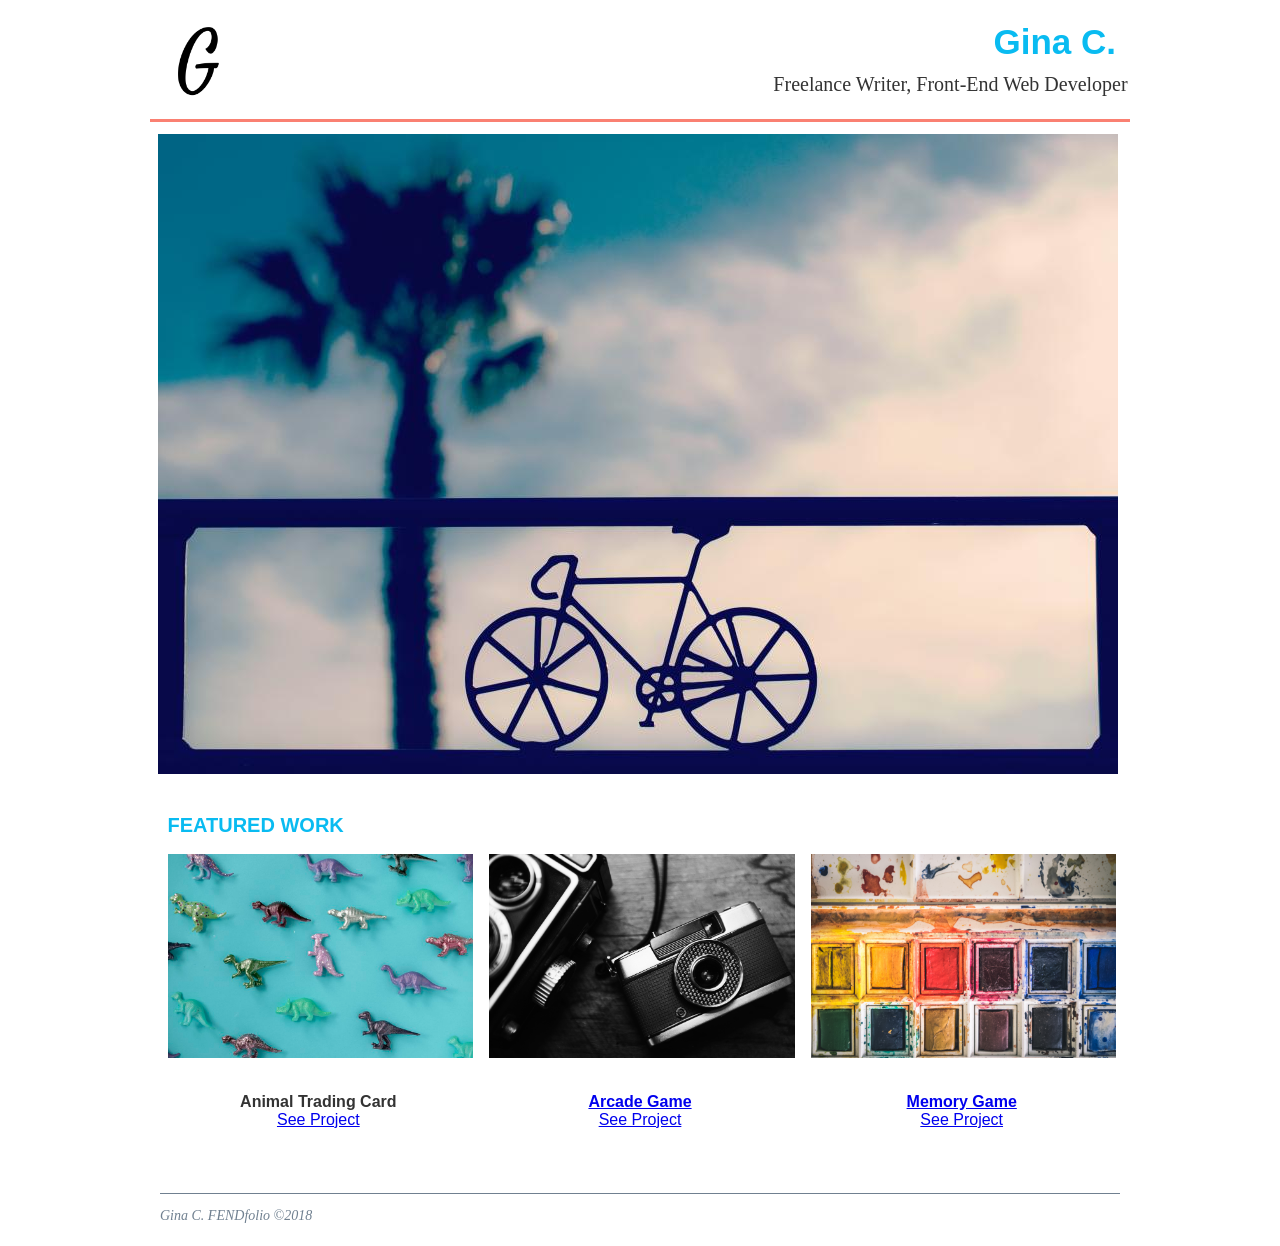
<file: index.html>
<!DOCTYPE html>
<html lang="en">

<head>
    <meta charset="UTF-8">
    <meta name="viewport" content="width=device-width, initial-scale=1.0">
    <meta http-equiv="X-UA-Compatible" content="ie=edge">
    <title>Gina's FENDfolio</title>
    <!-- INCLUDE STYLESHEET FILE -->
    <link href="https://fonts.googleapis.com/css?family=Heebo:100|Open+Sans+Condensed:300" rel="stylesheet">
    <link rel="stylesheet" type="text/css" media="screen" href="assets/css/stylesheet.css" />
    <link rel="stylesheet" type="text/css" media="screen" href="assets/css/mediaqueries.css" />
</head>

<body class="body-container">
    <!-- SPLIT THE MOCKUP INTO SECTIONS, CONTAINERS, ELEMENTS 
    USE divs TO DIFFERENTIATE BTWN INNER CONTAINERS -->
    <header class="header">
        <div class="header-logo">
            <!-- ADD LOGO -->
            <img src="assets/images/g-logo.png" alt="G logo" class="header-img" />
        </div>
        <div class="header-title">
            <!-- ADD SITE TITLE AND TAGLINE-->
            <h1 class="header-name">Gina C.</h1>
            <p class="header-tagline">Freelance Writer, Front-End Web Developer</p>
        </div>
    </header>

    <main class="content">
        <!-- <div class="container"> -->
        <!-- HERO IMAGE GOES HERE -->
        <img src="assets/images/bicycle-hero.jpg" alt="Photo by Tim Mossholder" class="hero-img" />
        <!-- UNDER THE HERO, ADD A SECTION FOR FEATURED WORK-->
        <section class="featured-work">
            <!-- ADD FEATURED WORK HEADER TEXT
            FOLLOWED BY 3 div CONTAINERS WITH IMG, TITLE, TEXT -->
            <h2 class="content-header">FEATURED WORK</h2>
            <div class="featured-container">
                <div class="featured-item">
                    <!-- ADD FEATURE ONE -->
                    <img src="assets/images/animals.jpg" alt="Photo by Rawpixel.com" class="featured-img animal responsive-img" />
                    <!-- TITLE -->
                    <h3 class="featured-header">Animal Trading Card</h3>
                    <!-- LINK OR TEXT -->
                    <p class="featured-text"><a href="https://codepen.io/ginamc/pen/pVZgvL" target="blank" class="featured-link">See Project</a></p>
                </div>
                <div class="featured-item">
                    <!-- ADD FEATURE TWO -->
                    <img src="assets/images/camera.jpg" alt="Photo by Rawpixel.com" class="featured-img photography responsive-img" />
                    <!-- TITLE -->
                    <h3 class="featured-header"><a href="https://ginamc.github.io/FEND-arcade-game/" target="blanK">Arcade Game</a></h3>
                    <!-- LINK OR TEXT -->
                    <p class="featured-text"><a href="https://github.com/ginamc/FEND-arcade-game/" target="blank">See Project</a></p>
                </div>
                <div class="featured-item">
                    <!-- ADD FEATURE THREE -->
                    <img src="assets/images/paints.jpg" alt="Photo by Steve Johnson" class="featured-img published-work responsive-img" />
                    <!-- TITLE -->
                    <h3 class="featured-header"><a href="https://ginamc.github.io/FEND-project-memory-game" target="blank">Memory Game</a></h3>
                    <!-- LINK OR TEXT -->
                    <p class="featured-text"><a href="https://github.com/ginamc/FEND-project-memory-game" target="blank">See Project</a></p>
                </div>
            </div>
        </section>
        <!--  </div> -->
    </main>

    <!-- ADD OPTIONAL FOOTER ELEMENT -->
    <footer class="footer-container">
        <div class="footer-box">
            <!-- ADD SOME TEXT HERE -->
            <p class="footer-text">Gina C. FENDfolio &copy;2018</p>
        </div>
    </footer>
</body>

</html>
</file>
<file: assets/css/stylesheet.css>
/*GENERAL STYLING */

*,
*:before,
*:after {
    font-family: 'Segoe UI', Tahoma, Geneva, Verdana, sans-serif;
    font-size: 16px;
    align-items: center;
}

.header-name,
.content-header {
    color: #09bbf1;
}

.header {
    display: flex;
    justify-content: space-between;
    width: 100%;
}

.body-container {
    display: flex;
    flex-wrap: wrap;
    justify-content: center;
    align-content: stretch;
}

.footer-container {
    display: flex;
    flex-wrap: wrap;
    justify-content: space-between;
    width: 100%;
}


/*.header-title:after {
    content: " ";
    display: block;
    border-bottom: 3px solid lightsalmon;
    width: 100%;
}*/

.featured-header,
.header-tagline {
    color: #333333;
}

.header-tagline {
    font-family: Cambria, Cochin, Georgia, Times, 'Times New Roman', serif;
}

.hero-img,
.responsive-img {
    height: auto;
    max-width: 100%;
}

.hero-img {
    padding-top: 1em;
}

.featured-work {
    text-align: center;
}


/*.featured-img {
    border: #333333 solid 1px;
} */

.footer-container:before {
    content: " ";
    display: block;
    border-top: 1px solid slategray;
    width: 100%;
}

.footer-container {
    margin: 0;
    padding-top: 2em;
    text-align: right;
}

.footer-text,
.footer-social {
    color: slategray;
    font-family: Cambria, Cochin, Georgia, Times, 'Times New Roman', serif;
    font-size: 14px;
    font-style: italic;
}


/*END GENERAL STYLING*/


/*SEE mediaqueries.css FOR MEDIA QUERIES /*

/* HERO, FEATURED IMAGES PULLED FROM stocksnap.io OR unsplash.com
LOGO IMAGE FROM PERSONAL LIBRARY - GCAIRNEY.COM
REFERENCED JOE MESOT'S YOUTUBE VIDEOS ON HOW TO START THE PROJECT
EXTERNAL LINKS INCLUDE PERSONAL PORTFOLIOS */
</file>
<file: assets/css/mediaqueries.css>
@media screen and (max-width: 320px) {
        .header-img {
            display: none;
        }
        .header-title {
            text-align: center;
        }
        .header-title:after {
            content: " ";
            display: block;
            border-bottom: 3px solid salmon;
            width: 100%;
        }
        .header-name {
            font-size: 35px;
        }
        .header-tagline {
            font-size: 20px;
            margin-top: -1em;
            padding-bottom: 5px;
        }
        .content-header {
            font-size: 20px;
            padding-top: 10px;
        }
        .featured-text {
            font-size: 14px;
            margin: -1em;
            padding-bottom: 2em;
        }
        .featured-link {
            font-size: 14px;
        }
    }
    
    @media screen and (min-width: 321px) {
        .header {
            border-bottom: 3px solid salmon;
            display: flex;
            justify-content: space-between;
            margin: 0 auto;
            max-width: 980px;
        }
        .header-img {
            width: 75px;
            /*float: left;*/
            padding: 0.75em;
        }
        .header-title {
            text-align: right;
        }
        /* .header-title:after {
            content: " ";
            display: block;
            border-bottom: 3px solid salmon;
            width: 100%;
        } */
        .header-name {
            font-size: 35px;
            margin: 0.25em;
            padding: 0.15em;
        }
        .header-tagline {
            font-size: 20px;
            margin-top: -0.25em;
            padding: 0.12em;
        }
        .content-header {
            font-size: 20px;
            padding-top: 1em;
        }
        .featured-text {
            margin: -1em;
            padding-bottom: 3em;
        }
    }
    
    @media screen and (min-width:490px) {
        .content-header {
            text-align: left;
        }
    }
    
    @media screen and (min-width: 660px) {
        .hero-img {
            margin: 0.5em;
            max-width: 100%;
        }
        .content-header {
            margin-left: 0.5em;
        }
        .featured-container {
            display: flex;
            margin: 0 auto;
        }
        .featured-img {
            max-width: 95%;
            margin: 0 10px 15px 10px;
        }
    }
    
    @media screen and (min-width:960px) {
        .header-title,
        .footer-container {
            max-width: 960px;
        }
        .hero-img {
            max-width: 100%;
            margin: 0;
            padding-top: .75em;
        }
        .featured-container {
            display: flex;
            margin: 0 auto;
            max-width: 965px;
        }
    }
    /*
    @media screen and (min-width: 980px) {
        .header-title,
        .footer-container {
            max-width: 980px;
        }
    } */
</file>
